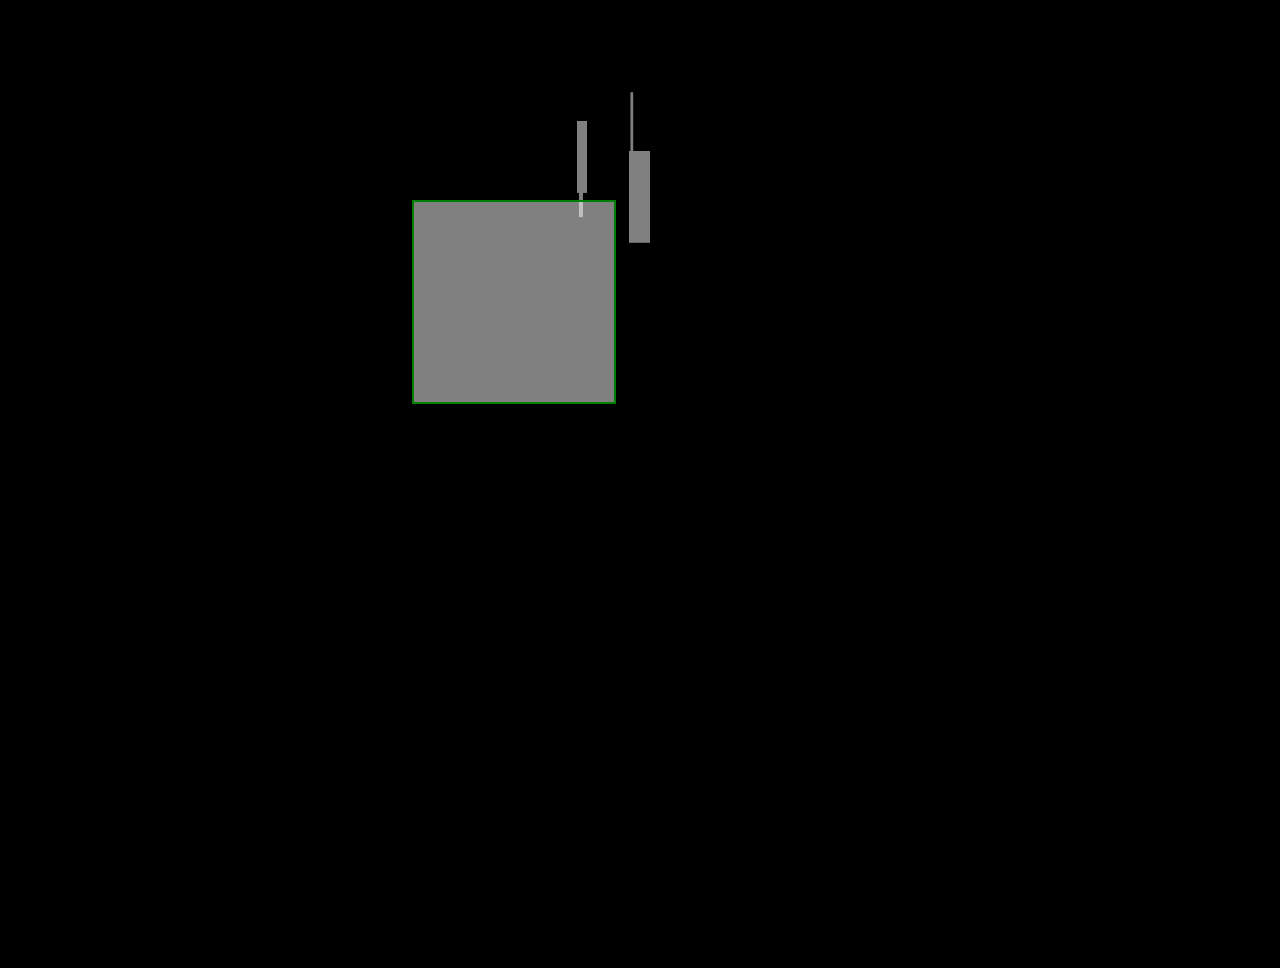
<file: index.html>
<!doctype html>  
<html>
  <head>
    <meta charset="utf-8">
    <meta http-equiv="X-UA-Compatible" content="IE=edge,chrome=1">
    <meta name="viewport" content="user-scalable=no, width=device-width, initial-scale=1.0, maximum-scale=1.0"/>
    <meta name="apple-mobile-web-app-capable" content="yes" />
    <meta name="apple-mobile-web-app-status-bar-style" content="black" />
    <title>Swipey Cube</title>
    <link rel="stylesheet" href="css/style.css">
  </head>
  <body>
    <section>
      <div></div>
      <div></div>
      <!-- <div></div>
      <div></div>
      <div></div>
      <div></div> -->
    </section>
    <script src="js/app.js"></script>
  </body>
</html>
</file>
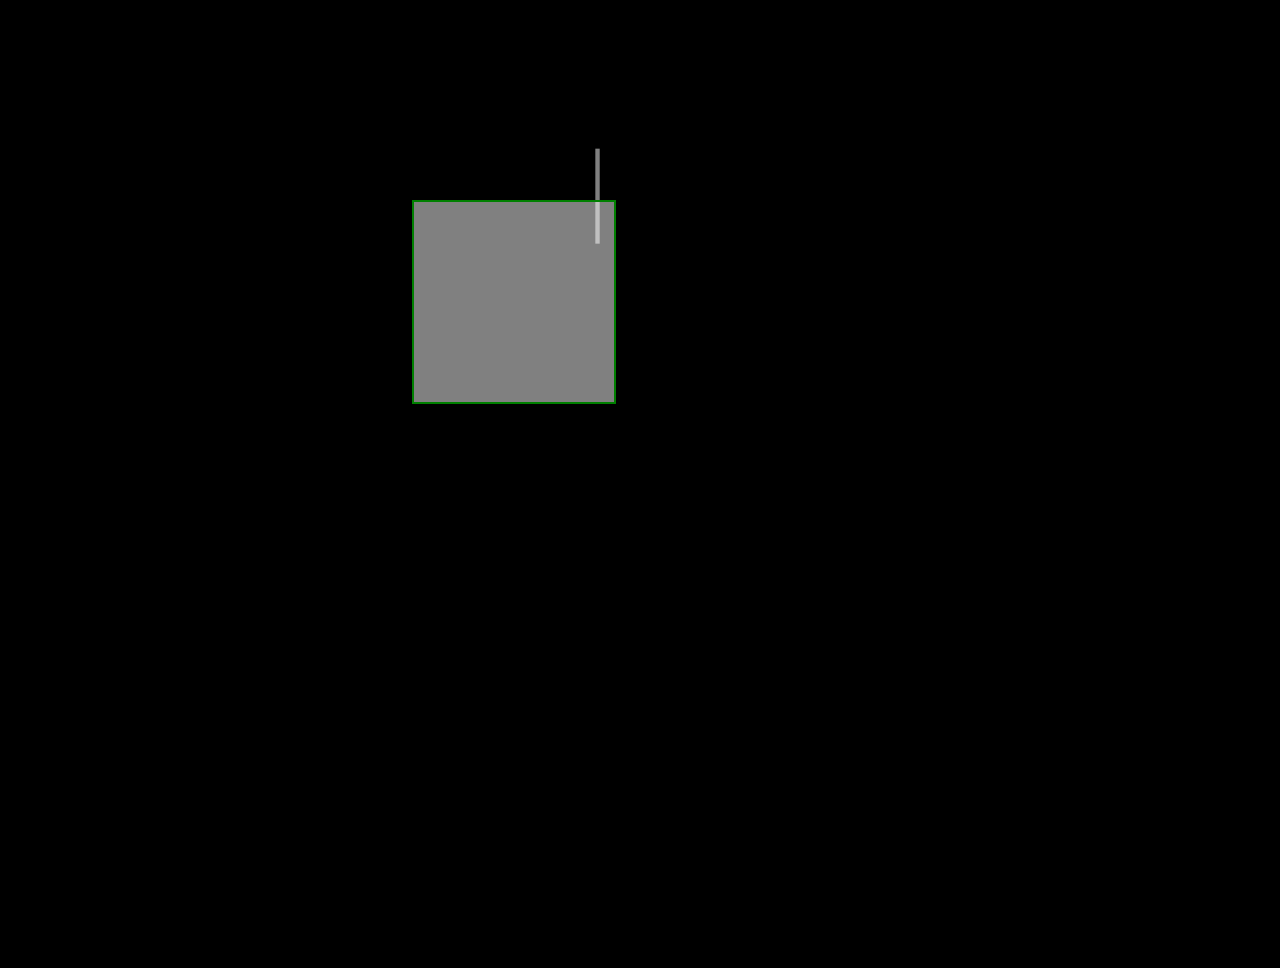
<file: public/index.html>
<!doctype html>  
<!--<html manifest="swipeycube.manifest" >-->
<html>
  <head>
    <meta charset="utf-8">
    <meta http-equiv="X-UA-Compatible" content="IE=edge,chrome=1">
    <meta name="viewport" content="user-scalable=no, width=device-width, initial-scale=1.0, maximum-scale=1.0"/>
    <meta name="apple-mobile-web-app-capable" content="yes" />
    <meta name="apple-mobile-web-app-status-bar-style" content="black" />
    <title>Swipey Cube</title>
  
    <meta name="description" content="">
    <meta name="author" content="">

    <link rel="shortcut icon" href="/favicon.ico">
    <link rel="stylesheet" href="/css/style.css">
  </head>
  <body>
    <section>
      <div></div>
      <div></div>
      <!-- <div></div>
      <div></div>
      <div></div>
      <div></div> -->
    </section>
    <script src="/js/app.js"></script>
  </body>
</html>
</file>
<file: css/style.css>
*{
  margin:0;
  padding:0;
  border:0;
}
html{
  background:#000000;
  font-family:sans-serif;
  color:green;
}
body{
  width:1024px;
  height:768px;
}
canvas{
  position:absolute;
  width:100%;
  height:100%;
}
section{
  position:relative;
  width:200px;
  height:200px;
  margin:200px auto;
  -webkit-transform-style:preserve-3d;
}
div{
  width:200px;
  height:200px;
  position:absolute;
  border:2px solid green;
  background:rgba(255,255,255,0.5);
  -webkit-transform-style:preserve-3d;
  text-align:center;
  font-size:200px;
}

span{
  position:absolute;
  width:20px;
  height:20px;
  background:grey;
  -webkit-transform-style:preserve-3d;
}

div:nth-child(1){
  -webkit-transform: rotateX(90deg) translateZ(100px);
}

div:nth-child(2){
  -webkit-transform: translateZ(100px);
}

div:nth-child(3){
  -webkit-transform: rotateY(90deg) translateZ(100px);
}

div:nth-child(4){
  -webkit-transform: rotateY(180deg) translateZ(100px);
}
div:nth-child(5){
  -webkit-transform: rotateY(-90deg) translateZ(100px);
}
div:nth-child(6){
  -webkit-transform: rotateX(-90deg) rotate(180deg) translateZ(100px);
}
</file>
